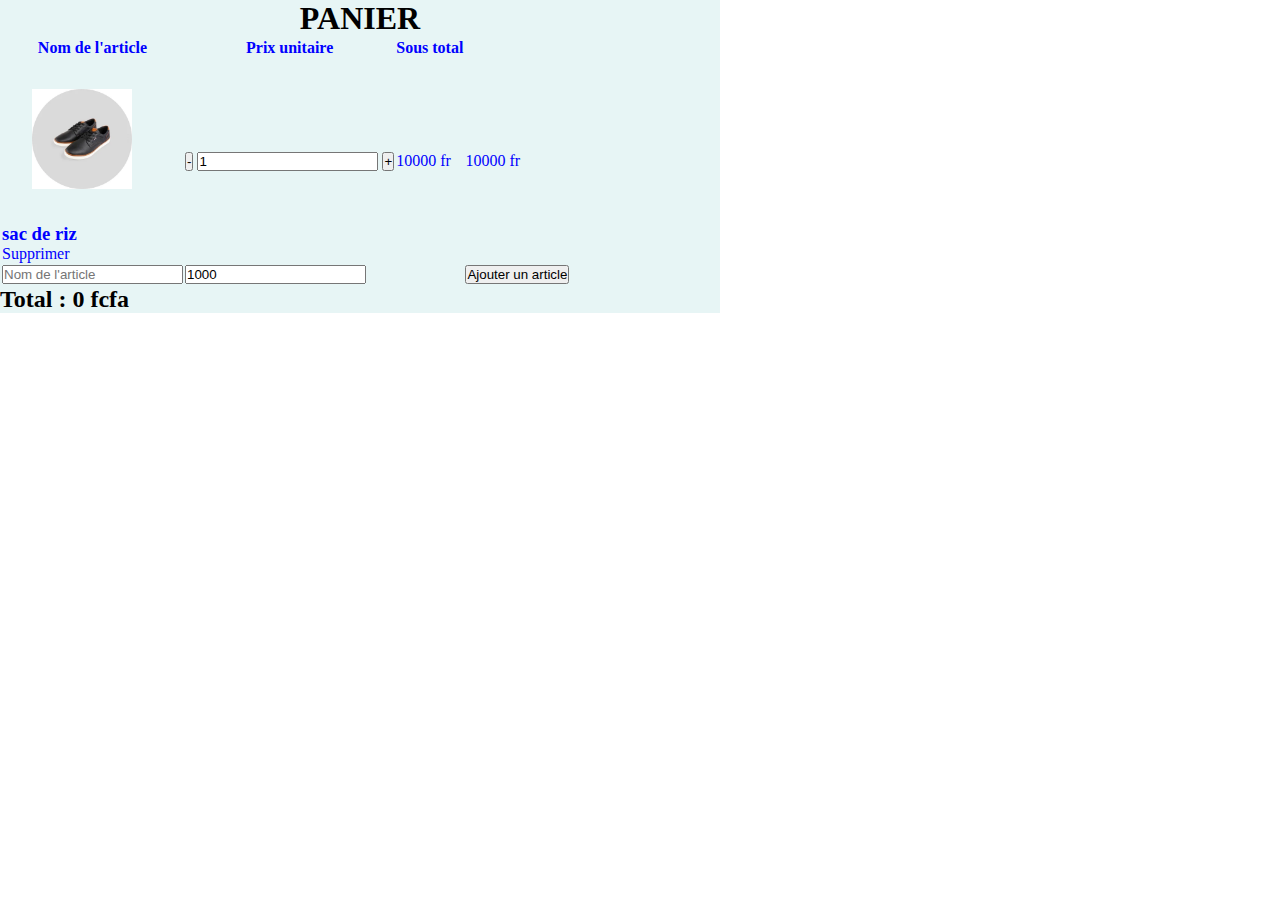
<file: index.html>
<!DOCTYPE html>
<html lang="en">
<head>
    <meta charset="UTF-8">
    <link rel="stylesheet" href="style.css">
    <title>Projet DOM</title>
</head>
<body>
    <div class="container flex">
        <div class="structure">
            <h1>PANIER</h1>
            <table id="table">
                <thead>
                    <tr>
                        <th>Nom de l'article</th>
                        
                        <th>Prix unitaire</th>
                        <th>Sous total</th>
                    </tr>
                </thead>
            <tbody id="all_products">
                <tr>
                    <td class="article--name">
                        <div style="margin-right: 1rem;">
                        <img src="img1.webp"></div>
                        <div><h3>sac de riz</h3> <a class="remove" id="1">Supprimer</a></div></td>
                            
                    <td class="Quantity">
                        <button class="qty-minus" id="1">-</button>
                        <input type="text" readonly placeholder="unit price" class="qty" value="1">
                        <button class="qty-plus" id="1">+</button>
                    </td>
                    <td class="price">10000 fr</td>
                    <td class="subtotal">10000 fr</td>
                </tr>
            </tbody>
            <tfoot>
            
                <tr>
                    <td><input type="text" id="name-product" placeholder="Nom de l'article" contenteditable=""></td>
                    <td><input type="number" stop="1" id="price_product" value="1000" contenteditable=""></td>
                    <td></td>
                    
                    <td><button type="button" id="add_button"> Ajouter un article</button></td>
                </tr>
            </tfoot>
        </table>
        <h2>Total : <span id="total-display">0 fcfa</span></h2>
        </div>
    </div>
    
    <script src="js/workshop.js">


    </script>

</body>
</html>
</file>
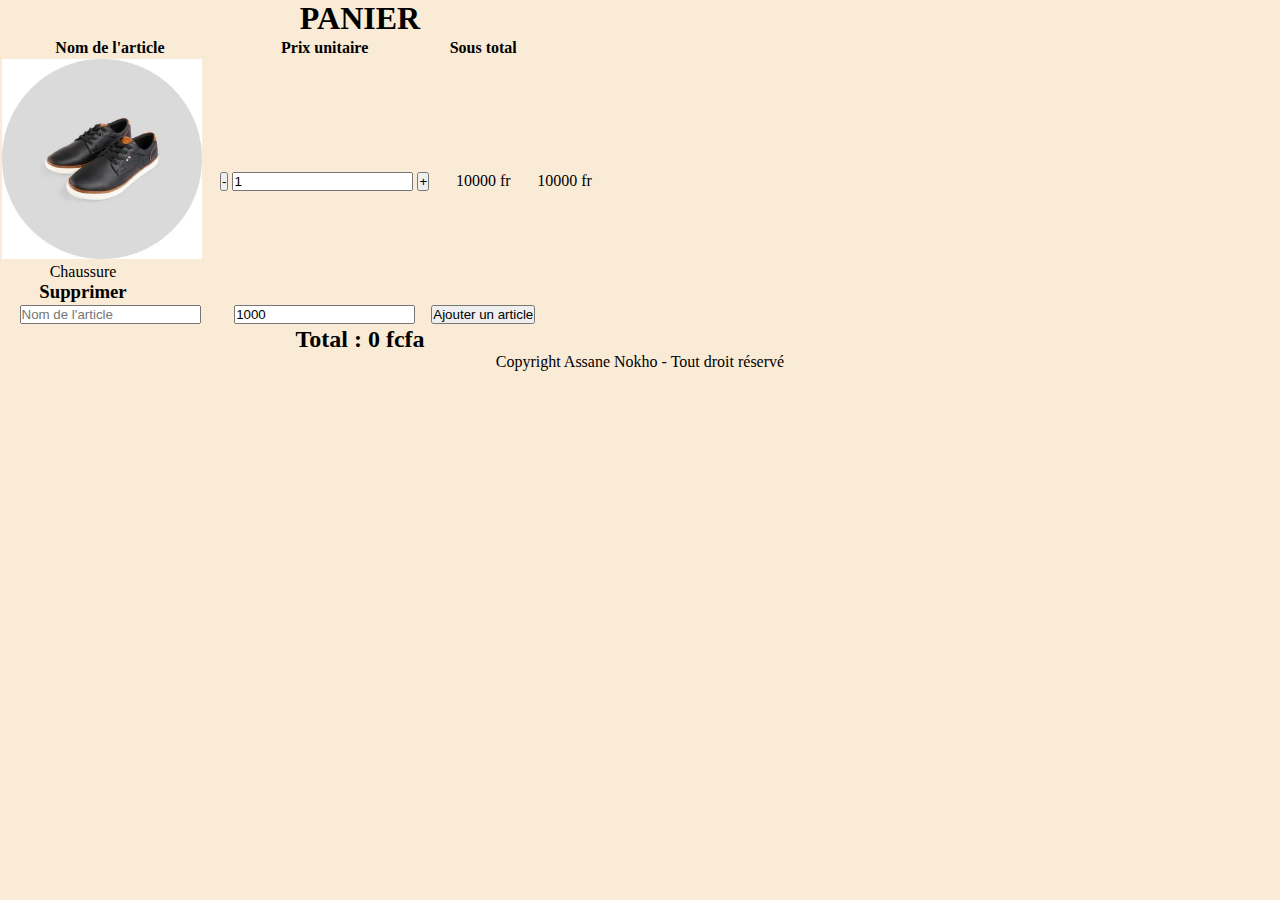
<file: PROJET DOM/index.html>
<!DOCTYPE html>
<html lang="en">
<head>
    <meta charset="UTF-8">
    <link rel="stylesheet" href="style.css">
    <title>Projet DOM</title>
</head>
<body>
    <div class="container flex">
        <div class="structure">
            <h1>PANIER</h1>
            <table id="table">
                <thead>
                    <tr>
                        <th>Nom de l'article</th>
                        <th>Prix unitaire</th>
                        <th>Sous total</th>
                    </tr>
                </thead>
                <tbody id="all_products">
                    <tr>
                        <td class="article-name">
                            <div style="margin-right: 1rem;">
                            <img src="img1.webp"></div><div>Chaussure<h3><a class="remove" id="1">Supprimer</a></div>
                        </td>       
                        <td class="Quantity">
                            <button class="qty-minus" id="1">-</button>
                            <input type="text" readonly placeholder="unit price" class="qty" value="1">
                            <button class="qty-plus" id="1">+</button>
                        </td>
                        <td class="price">10000 fr</td>
                        <td class="subtotal">10000 fr</td>
                    </tr>
                </tbody>
                <tfoot>
                    <tr>
                        <td><input type="text" id="name-product" placeholder="Nom de l'article" contenteditable=""></td>
                        <td><input type="number" step="1" id="price-product" value="1000" contenteditable=""></td>
                        <td><button type="button" id="add_button"> Ajouter un article</button></td>
                    </tr>
                </tfoot>
            </table>
                <h2>Total : <span id="total-display">0 fcfa</span></h2>
        </div>
    </div>

    <footer>
        <p>Copyright Assane Nokho - Tout droit réservé</p>
    </footer>
    <script src="js/workshop.js">


    </script>

</body>
</html>
</file>
<file: style.css>
*{
    padding: 0px;
    margin: 0px;
}



div{
    width: 75%;
}

div img{
    width: 100px;
    padding: 30px;
}


.structure {
    background-color: rgb(231, 245, 245);
}
.structure h1{
    text-align: center;
}

table{
    color: blue;

}

.thead  {
    display: flex;
    align-items: center; /* or "flex-start" or "flex-end" depending on the desired alignment */
  }
  

footer{
    text-align: center;
    background-color: gray;
}
</file>
<file: PROJET DOM/style.css>
*{
    padding: 0px;
    margin: 0px;
}

body{
    background-color: antiquewhite;
}


div{
    width: 75%;
    text-align: center;
}

div img{
    width: 200px;
}

footer{
    text-align: center;
}
</file>
